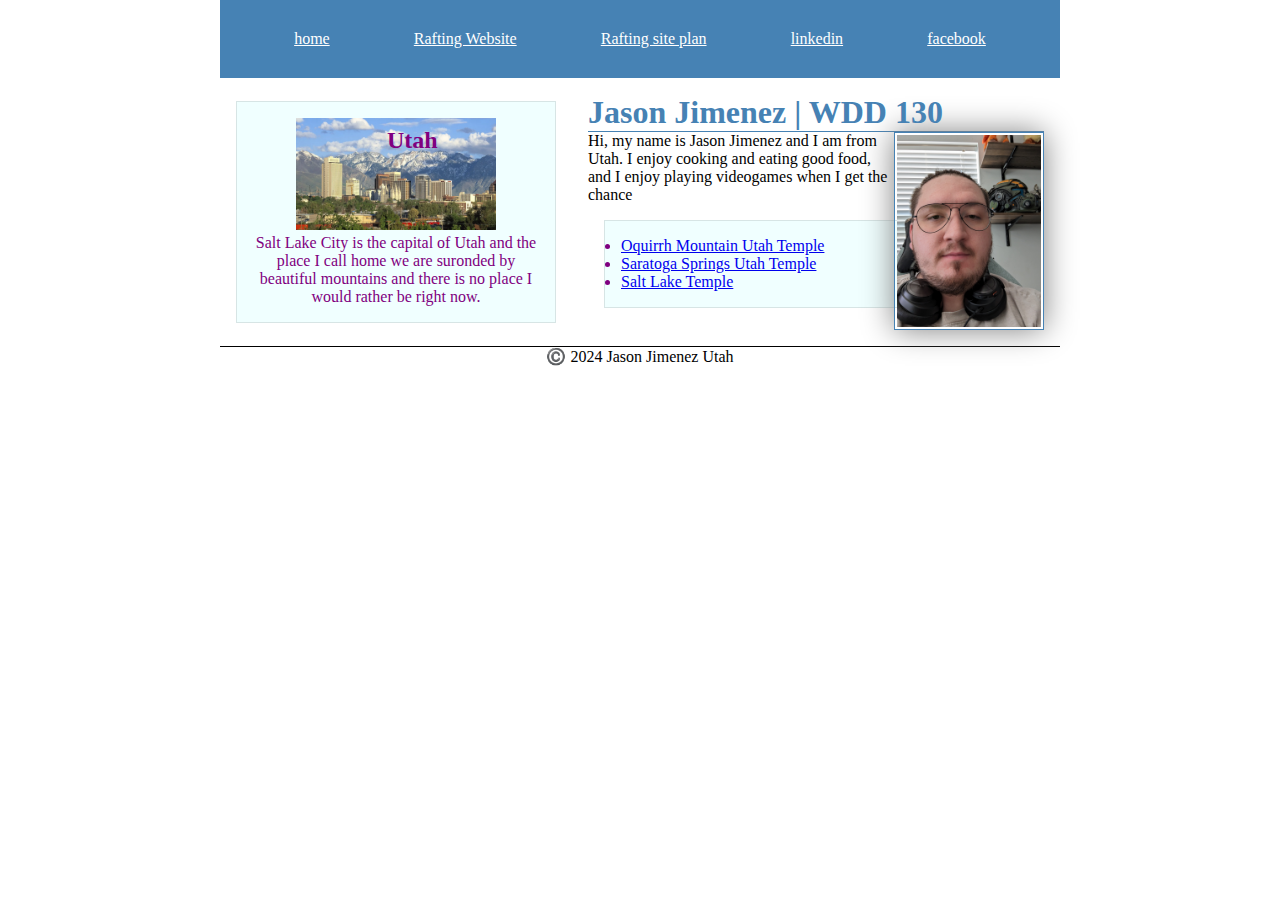
<file: index.html>
<!DOCTYPE html>
<html lang="en-US">
    <head>
        <meta charset="utf-8">
        <meta name="viewport" content="width=device-width,initial-scale=1.0">
        <title>Jason Jimenez | WDD 130</title>
        <meta name="description" content="Jason Jimenez WDD 130 My home page to learning web development">
        <meta name="author" content="Jason Jimenez">
        <link rel="stylesheet" href="styles/styles.css">
    </head>
    <body>
        <header>
            <nav>
                <a href="#">home</a>
                <a href="wwr/">Rafting Website</a>
                <a href="wwr/site-plan-rafting.html">Rafting site plan</a>
                <a href="https://linkedin.com">linkedin</a>
                <a href="https://facebook.com">facebook</a>
            </nav>
        </header>
        <div class="grid">
            <main>
                <h1>Jason Jimenez | WDD 130</h1>
                <img src="images/profile.jpg" alt="Hello, my name is Jason Jimenez" width="200">
                <p>Hi, my name is Jason Jimenez and I am from Utah.
                     I enjoy cooking and eating good food, and I enjoy playing videogames when I get the chance</p>
                <ul class="box">
                    <li><a href="https://www.churchofjesuschrist.org/temples/details/oquirrh-mountain-utah-temple?lang=eng" target="_blank">Oquirrh Mountain Utah Temple</a></li>
                    <li><a href="https://www.churchofjesuschrist.org/temples/details/saratoga-springs-utah-temple?lang=eng" target="_blank">Saratoga Springs Utah Temple</a></li>
                    <li><a href="https://www.churchofjesuschrist.org/temples/details/salt-lake-temple?lang=eng" target="_blank">Salt Lake Temple</a></li>
                </ul>
            </main>
            <aside class="box">
                <h2>Utah</h2>
                <img src="images/slc.webp" alt="Salt lake City">
                <p>Salt Lake City is the capital of Utah and the place I call home 
                    we are suronded by beautiful mountains and there is no place I would rather be right now.
                </p>
            </aside>
        </div>
  
        <footer>
            <p>©️ 2024 Jason Jimenez Utah</p>
        </footer>
    </body>
    <!--6/27/2024-->
</html>
</file>
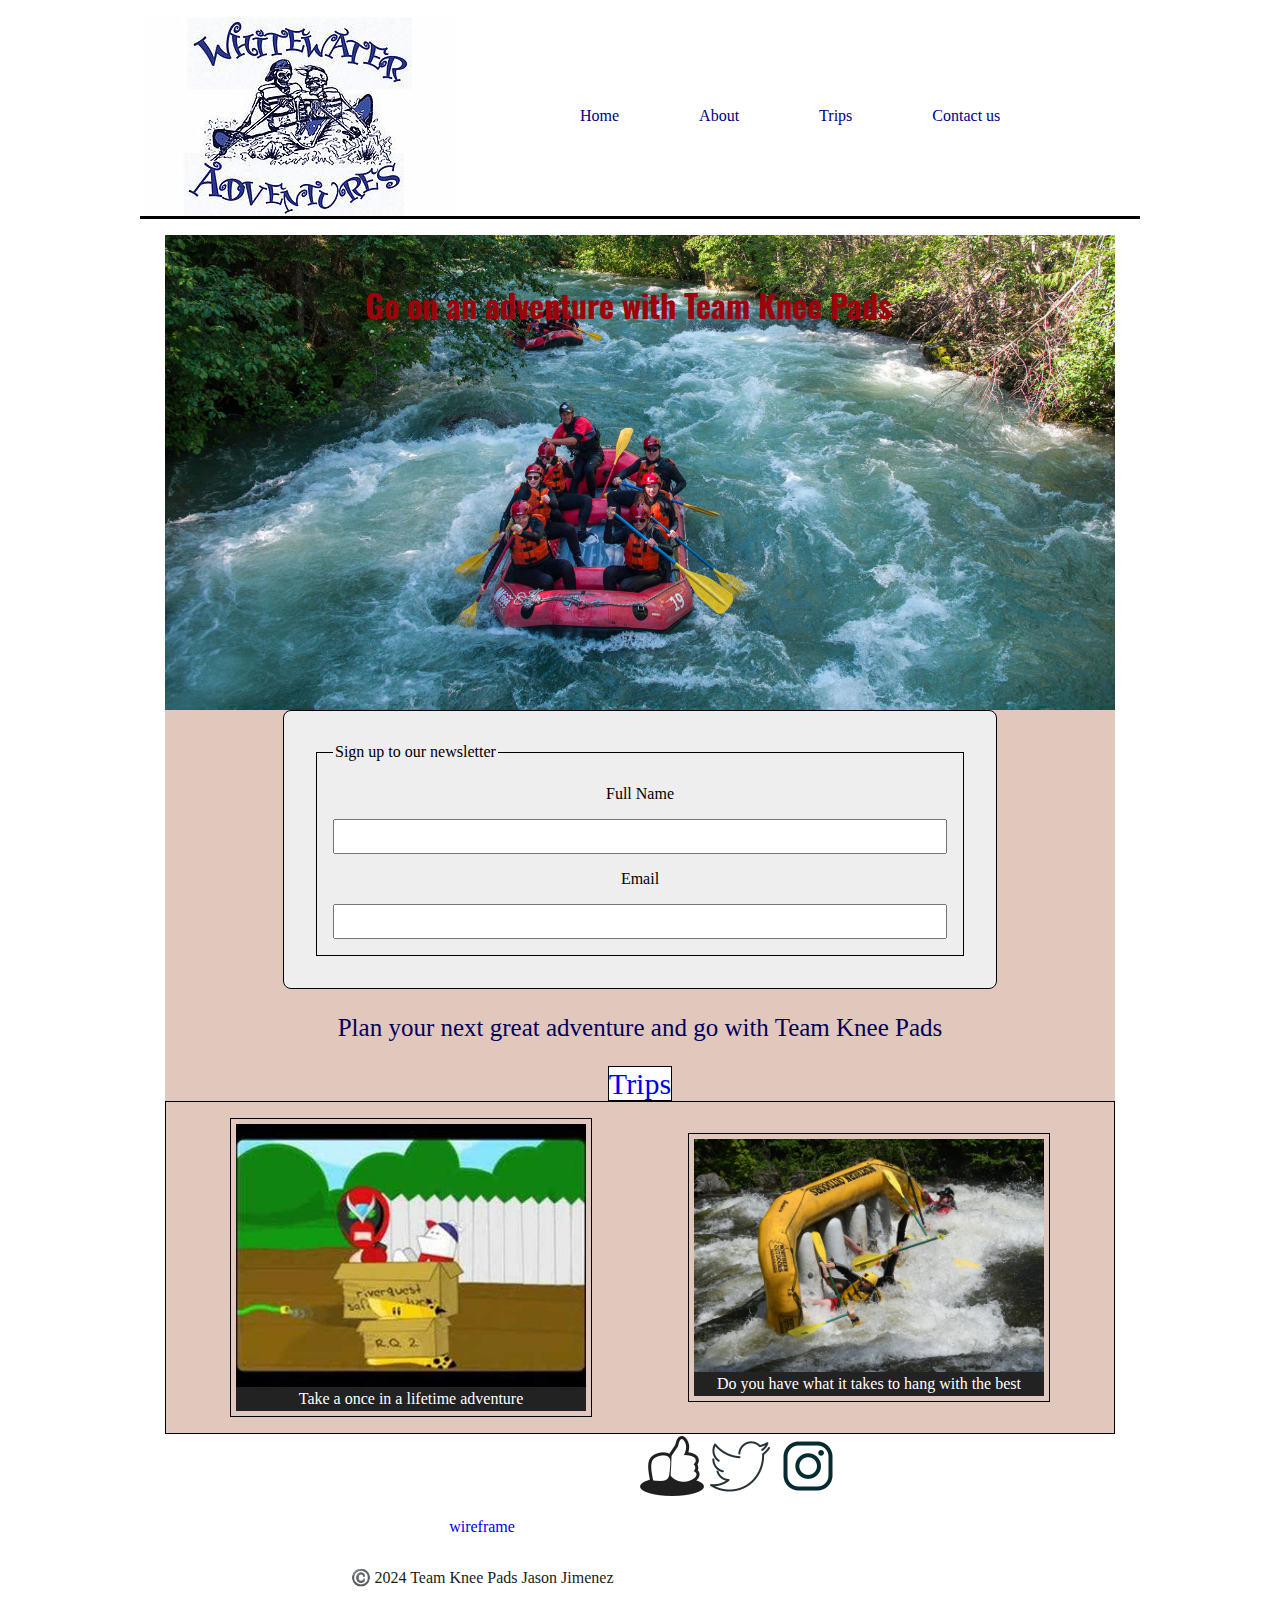
<file: wwr/index.html>
<!DOCTYPE html>
<html lang="en">
<head>
    <meta charset="UTF-8">
    <meta name="viewport" content="width=device-width, initial-scale=1.0">
    <title>Team Knee Pads: White Water Rafting</title>
    <meta name="description" content="Team Knee Pads White Water Rafting">
    <meta name="author" content="Jason Jimenez">
    <link rel="stylesheet" href="styles/rafting.css">
</head>
<body>
    <header>
        <img src="images/logo.jpg" alt="white water adventure">
        <nav class="navigation">
            <a href="index.html">Home</a>
            <a href="about.html">About</a>
            <a href="trips.html">Trips</a>
            <a href="contact.html">Contact us</a>
        </nav>
    </header>
    <main>
        <div class="hero">
            <img src="images/whitewater-rafting-tours-4.jpg" alt="Hero banner">
            <h1>Go on an adventure with Team Knee Pads</h1>

        </div>
        <form>
            <fieldset>
                <legend>Sign up to our newsletter</legend>
                <label for="fullname">Full Name</label>
                <input type="text" name="fullname" id="fullname">
                <label for="useremail">Email</label>
                <input type="email" name="useremail" id="useremail">
            </fieldset>
        </form>
        <div class="cta">
            <p>Plan your next great adventure and go with Team Knee Pads</p>
            <a href="trips.html">Trips</a>
        </div>
        <section class="container5">
            <figure>
                <img src="images/hsr.jpg" alt="strongbadian river adventure">
                <figcaption>Take a once in a lifetime adventure</figcaption>
            </figure>
            <figure>
                <img src="images/flip.webp" alt="flipped raft">
                <figcaption>Do you have what it takes to hang with the best</figcaption>
            </figure>

        </section>

    </main>
    <footer>
        <nav class="sociallinks">
            <a href="https://facebook.com">
                <img src="images/handrawn_Like_facebook-64.webp" alt="facebook">
            </a>
            <a href="https://twitter.com">
                <img src="images/bird.webp" alt="twitter">
            </a>
            <a href="https://instagram.com">
                <img src="images/camera.webp" alt="camera">
            </a>

        </nav>
        <p><a href="https://app.moqups.com/a94jmXk0yo9f7MYI99YoCuDi23VyGCHO/view/page/ad64222d5">wireframe</a></p>
        <p> ©️ 2024 Team Knee Pads Jason Jimenez</p>

    </footer>
</body>
</html>
</file>
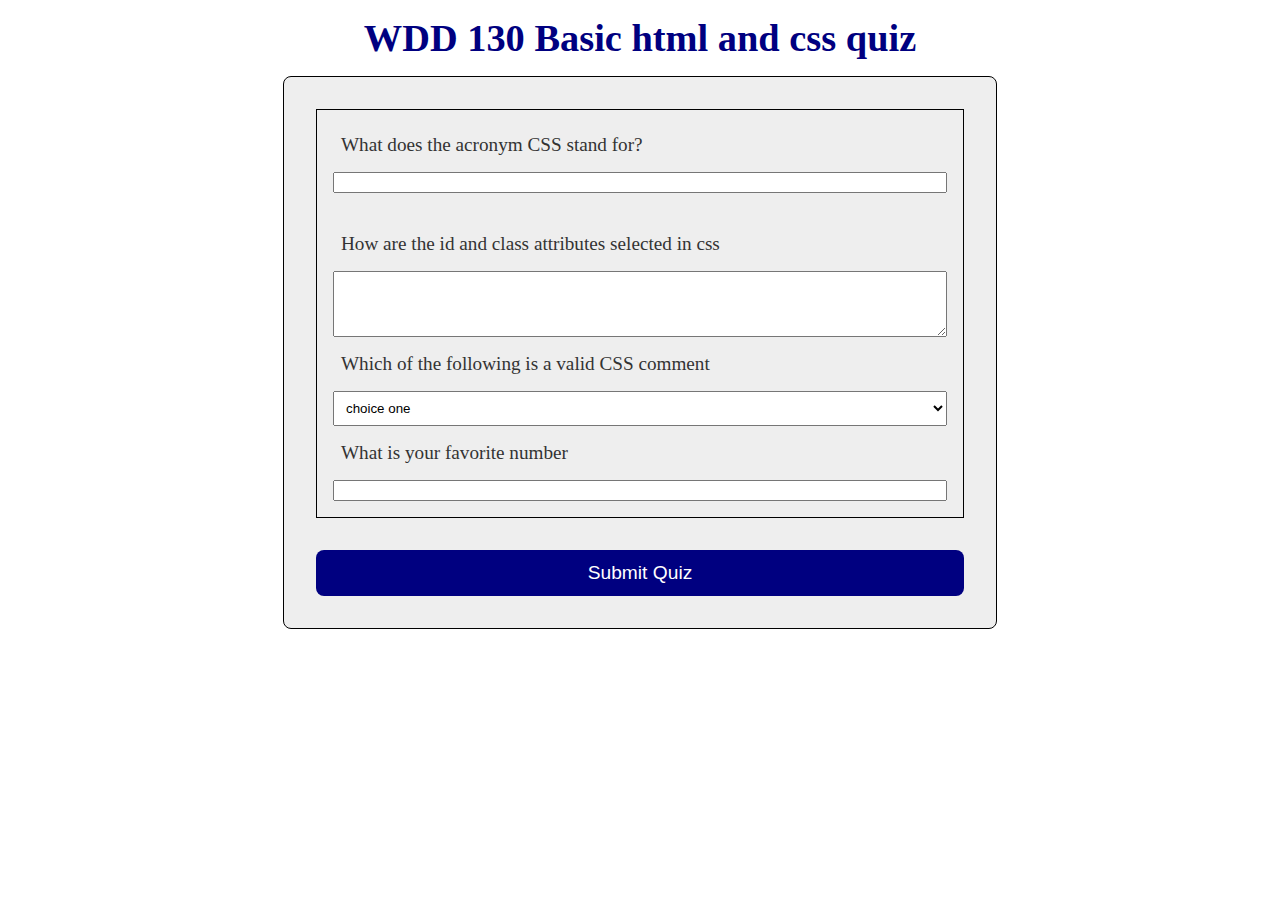
<file: quiz.html>
<!DOCTYPE html>
<html lang="en">
<head>
    <meta charset="UTF-8">
    <meta name="viewport" content="width=device-width, initial-scale=1.0">
    <title>WDD 130 Quiz</title>
    <meta name="description" content="Jason Jimenez WDD 130 quiz">
    <meta name="author" content="Jason Jimenez">
    <link rel="stylesheet" href="styles/quiz.css">
</head>
<body>
    <header>
        <h1>WDD 130 Basic html and css quiz</h1>
    </header>
    <main>
        <form>
            <fieldset>
                <label for="q1">What does the acronym CSS stand for?</label>
                <input type="text" name="q1" id="q1">
                <label for="q2"></label>
                <label for="q2">How are the id and class attributes selected in css</label>
                <textarea name="q2" id="q2" rows="4"></textarea>
                <label for="q3">Which of the following is a valid CSS comment</label>
                <select name="q3" id="q3">
                    <option value="choice one">choice one</option>
                    <option value="choice two">choice two</option>
                    <option value="choice three">choice three</option>
                </select>
                <label for="q4">What is your favorite number</label>
                <input type="number" name="q4" id="q4">
            </fieldset>
            <button type="submit">Submit Quiz</button>
        </form>

    </main>

    
</body>
</html>
</file>
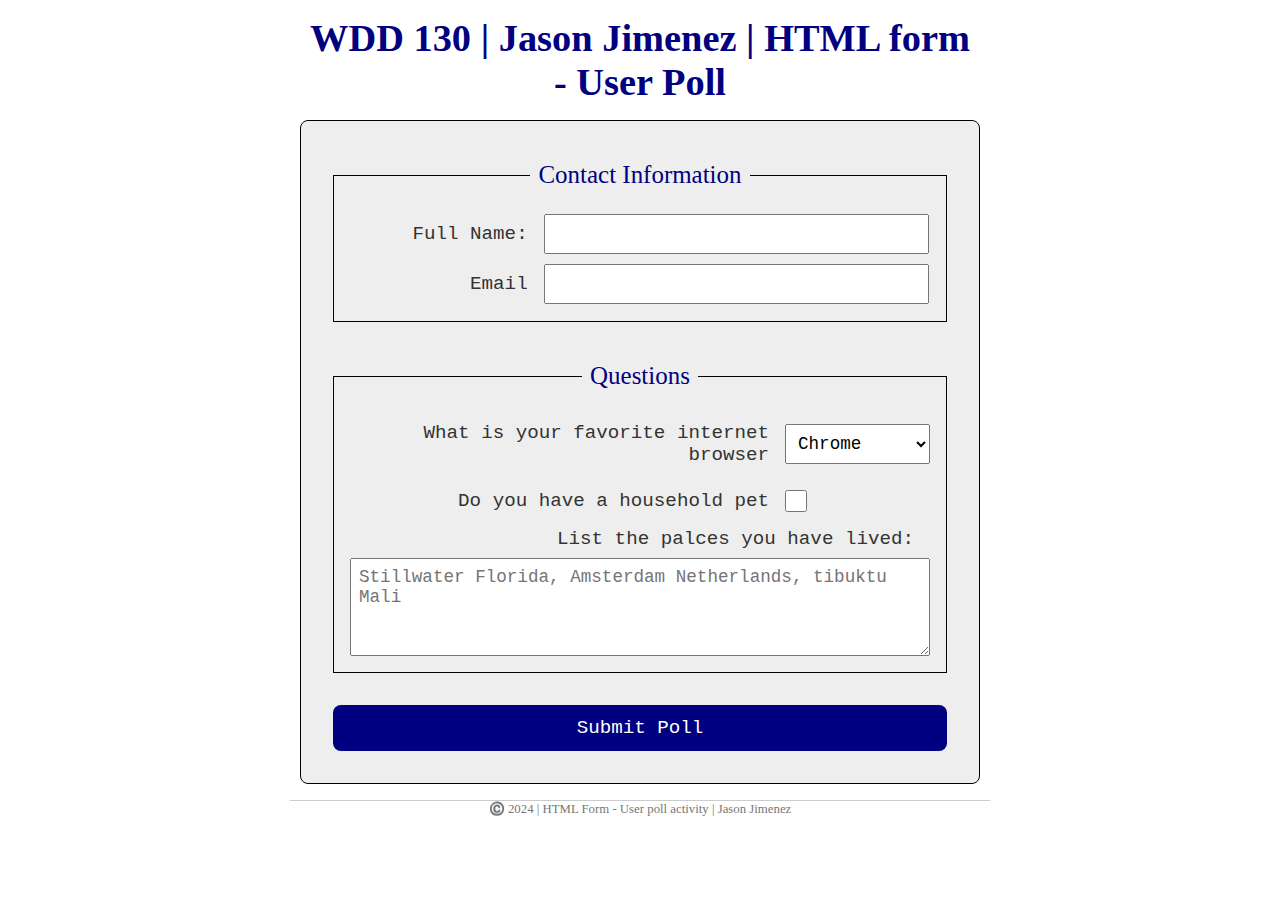
<file: week05/poll-form.html>
<!DOCTYPE html>
<html lang="en">
<head>
    <meta charset="UTF-8">
    <meta name="viewport" content="width=device-width, initial-scale=1">
    <title>Wdd 130 | Html form - User Poll</title>
    <link rel="stylesheet" href="styles/poll-form.css">
</head>
<body>
    <header>
        <h1>WDD 130 | Jason Jimenez | HTML form - User Poll</h1>
    </header>
    <main>
        <form>
            <fieldset>
                <legend>Contact Information</legend>
                <div class="form-item column2">
                    <label for="fullname">Full Name:</label>
                    <input type="text" id="fullname" name="fullname">
                </div>
                <div class="form-item column2">
                    <label for="useremail">Email</label>
                    <input type="email" id="useremail" name="useremail">
                </div>
            </fieldset>
            <fieldset>
                <legend>Questions</legend>
                <div class="form-item column1">
                    <label for="browser">What is your favorite internet browser</label>
                    <select id="browser" name="browser">
                        <option value="chrome">Chrome</option>
                        <option value="firefox">Firefox</option>
                        <option value="safari">Safari</option>
                        <option value="edge">Edge</option>
                        <option value="brave">Brave</option>
                        <option value="other">Other</option>
                    </select>
                </div>
                <div class="form-item column1">
                    <label for="pet">Do you have a household pet</label>
                    <input type="checkbox" id="pet" name="pet">
                </div>
                
                <label for="feedback">List the palces you have lived:</label>
                <textarea name="feedback" id="feedback" rows="4" placeholder="Stillwater Florida, Amsterdam Netherlands, tibuktu Mali"></textarea>
            </fieldset>
            <button type="submit">Submit Poll</button>
        </form>

    </main>
    <footer>
        <p>©️ 2024 | HTML Form - User poll activity | Jason Jimenez</p>
    </footer>
</body>
</html>
</file>
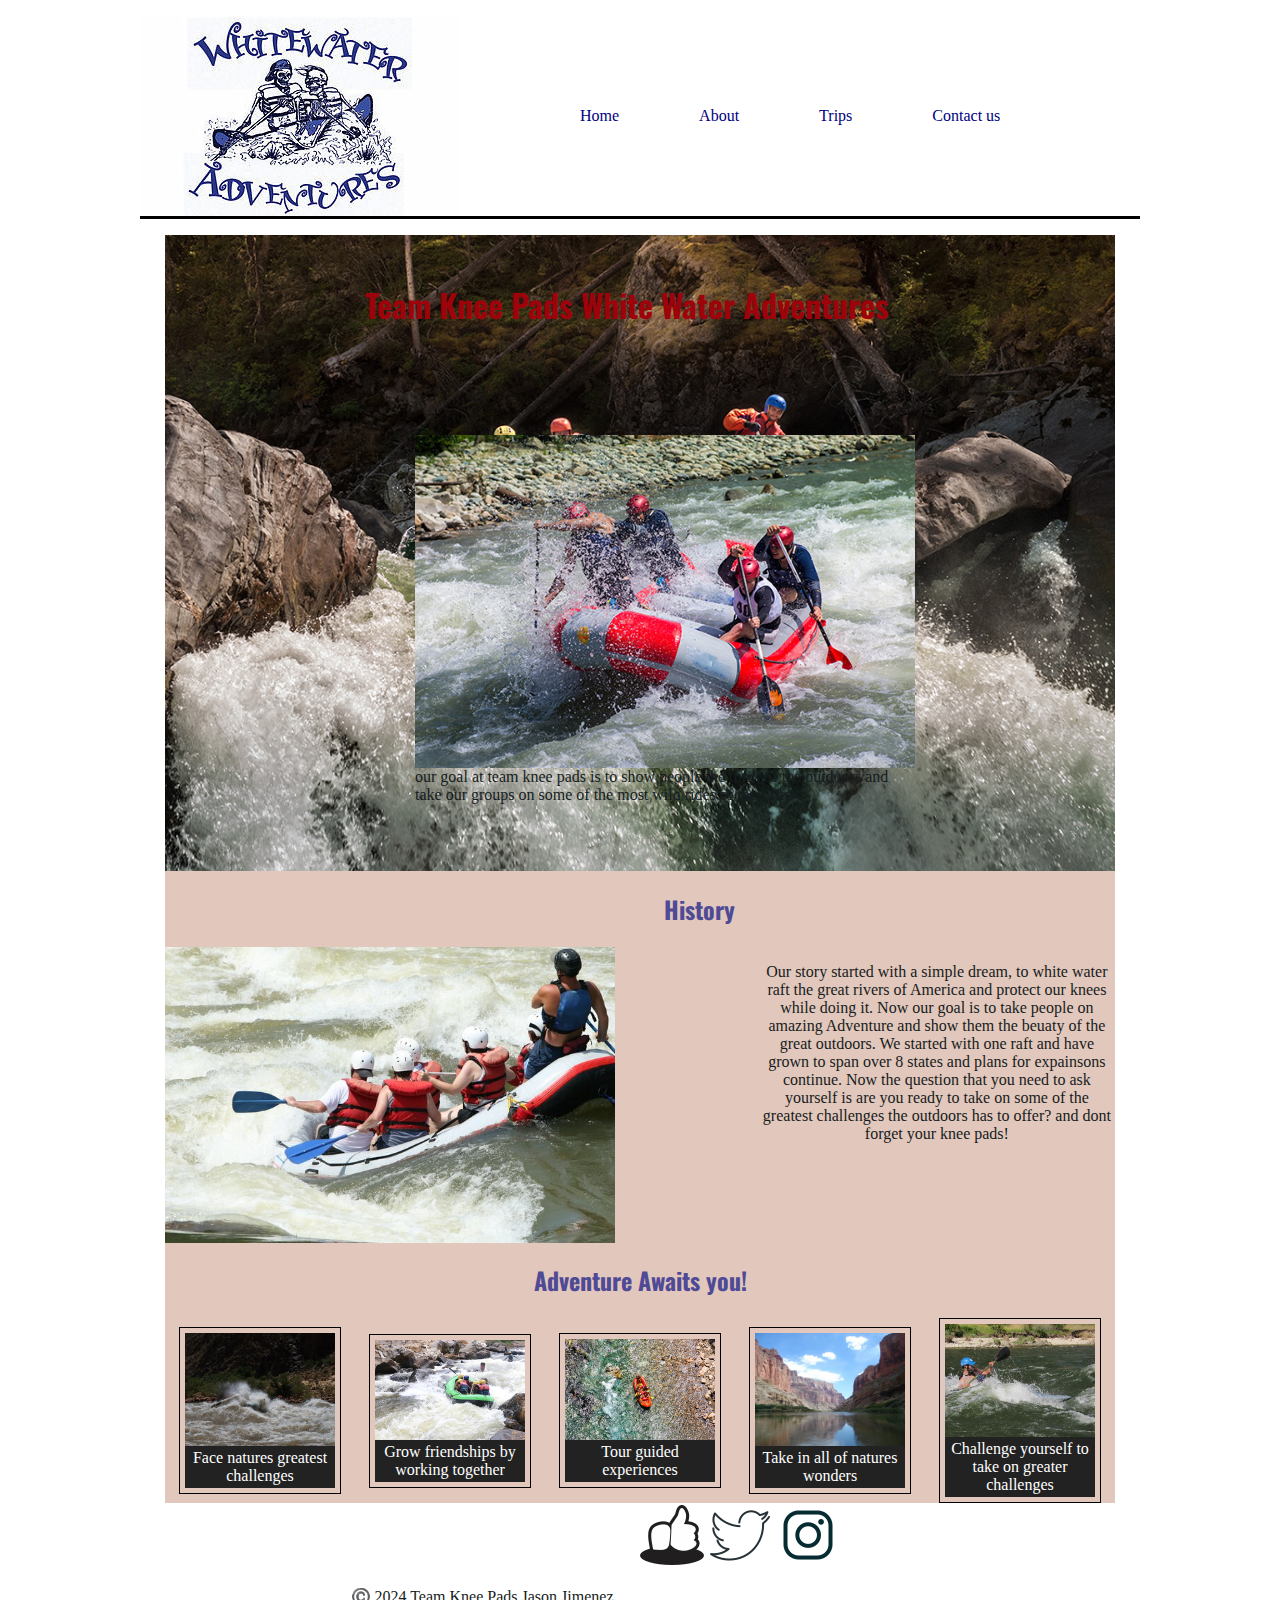
<file: wwr/about.html>
<!DOCTYPE html>
<html lang="en">
<head>
    <meta charset="UTF-8">
    <meta name="viewport" content="width=device-width, initial-scale=1.0">
    <title>Team Knee Pads: About Us</title>
    <meta name="description" content="About page for wwr">
    <meta name="author" content="Jason Jimenez">
    <link rel="stylesheet" href="styles/rafting.css">
</head>
<body>
    <header>
        <img src="images/logo.jpg" alt="white water adventure">
        <nav class="navigation">
            <a href="index.html">Home</a>
            <a href="about.html">About</a>
            <a href="trips.html">Trips</a>
            <a href="contact.html">Contact us</a>
        </nav>
    </header>
    <main>
        <div class="hero">
            <img src="images/hero_image.jpg" alt="hero image banner">
            <h1>Team Knee Pads White Water Adventures</h1>
            <article>
                <img src="images/rafting.jpg" alt="white water rafting">
                <p>our goal at team knee pads is to show people the thrill of the 
                    outdoors and take our groups on some of the most wild rides of their life
                </p>
            </article>
        </div>
        <section class="container">
            <h2>History</h2>
            <img src="images/history.jpg" alt="our story">
            <p>Our story started with a simple dream, to white water raft the great rivers of America
                and protect our knees while doing it. Now our goal is to take people on amazing Adventure
                and show them the beuaty of the great outdoors. We started with one raft and have grown to span 
                over 8 states and plans for expainsons continue. Now the question that you need to ask yourself 
                is are you ready to take on some of the greatest challenges the outdoors has to offer? and dont 
                forget your knee pads!
            </p>
        </section>
        <section class="container2">
            <h2>Adventure Awaits you!</h2>
            <figure>
                <img src="images/hermit1.jpg" alt="water">
                <figcaption>Face natures greatest challenges</figcaption>
            </figure>
            <figure>
                <img src="images/rafting2_600.jpg" alt="Rafting">
                <figcaption>Grow friendships by working together</figcaption>
            </figure>
            <figure>
                <img src="images/rafting6_600.jpg" alt="rafting">
                <figcaption>Tour guided experiences</figcaption>
            </figure>
            <figure>
                <img src="images/river-narrow.jpg" alt="scenery">
                <figcaption>Take in all of natures wonders</figcaption>
            </figure>
            <figure>
                <img src="images/salmon-kayak2.jpg" alt="kayak">
                <figcaption>Challenge yourself to take on greater challenges</figcaption>
            </figure>

        </section>

    </main>
    <footer>
        <nav class="sociallinks">
            <a href="https://facebook.com">
                <img src="images/handrawn_Like_facebook-64.webp" alt="facebook">
            </a>
            <a href="https://twitter.com">
                <img src="images/bird.webp" alt="twitter">
            </a>
            <a href="https://instagram.com">
                <img src="images/camera.webp" alt="camera">
            </a>

        </nav>
        <p> ©️ 2024 Team Knee Pads Jason Jimenez</p>

    </footer>
</body>
</html>
</file>
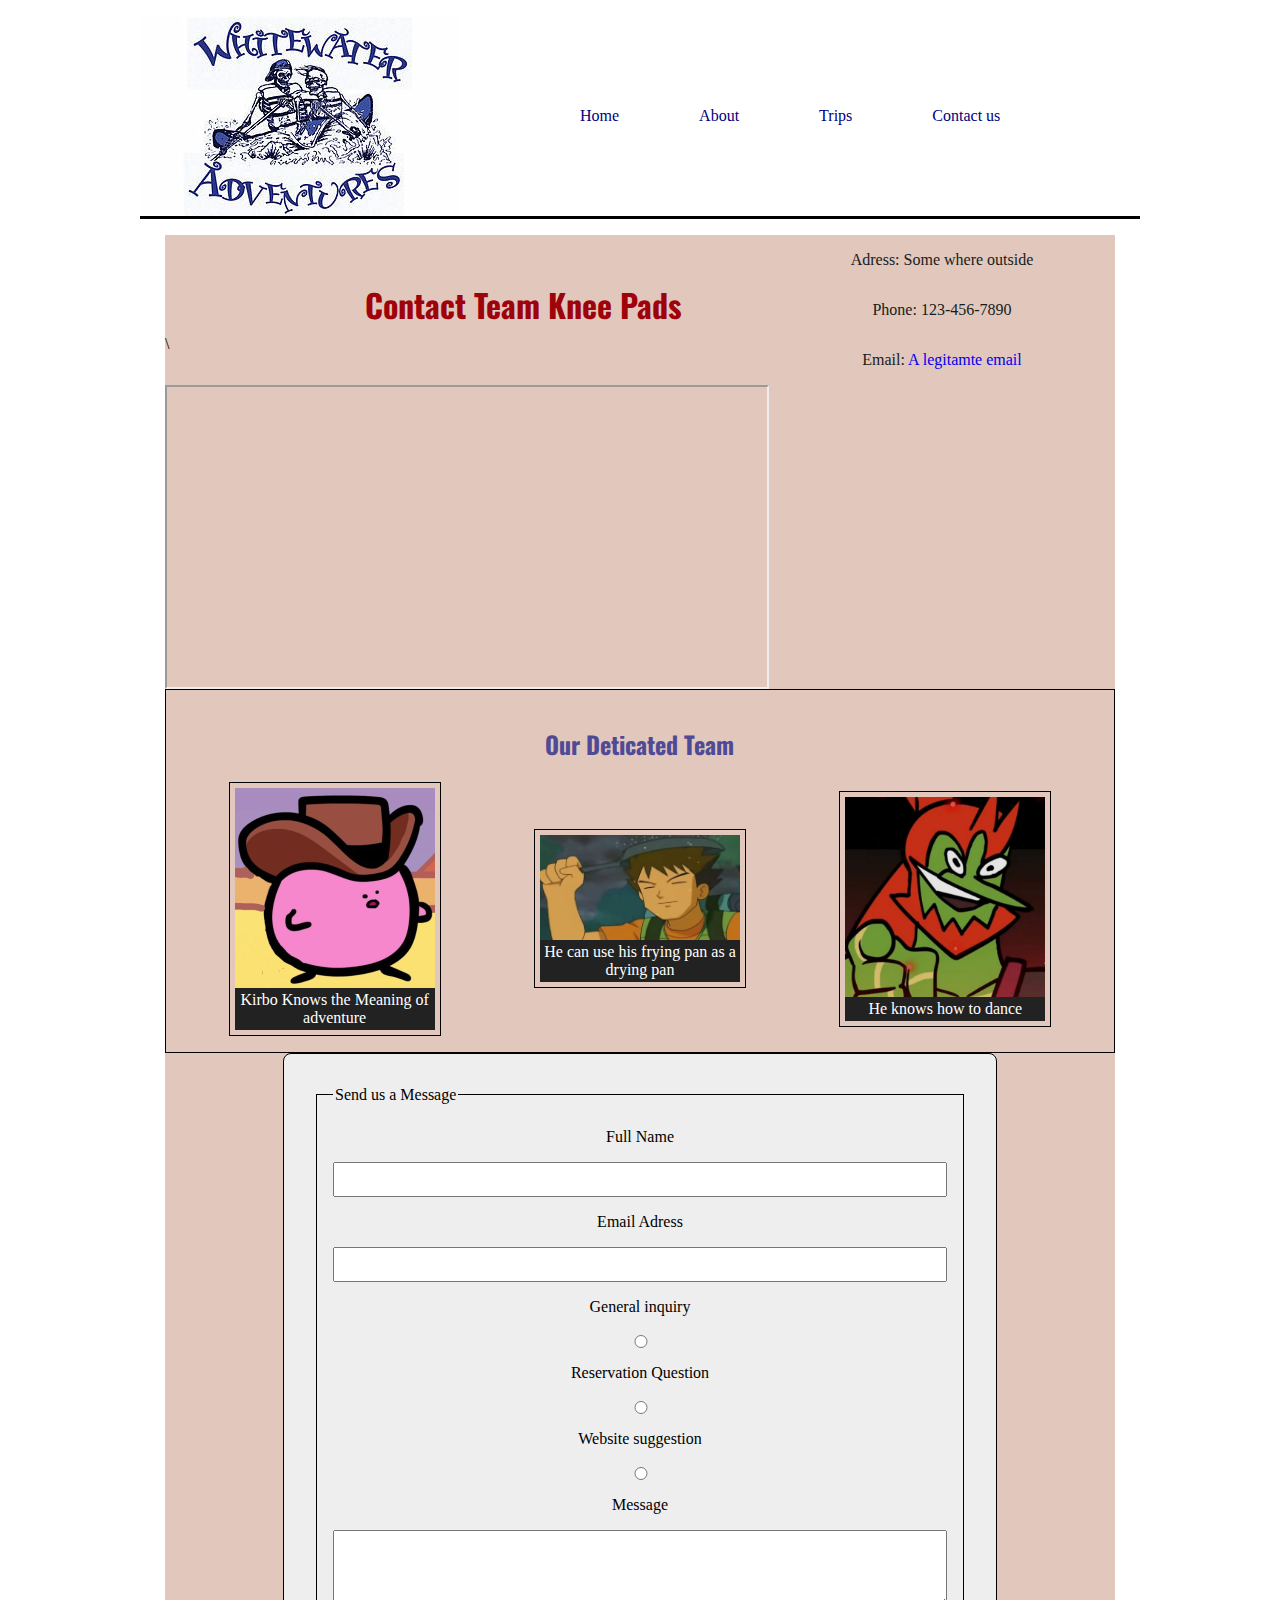
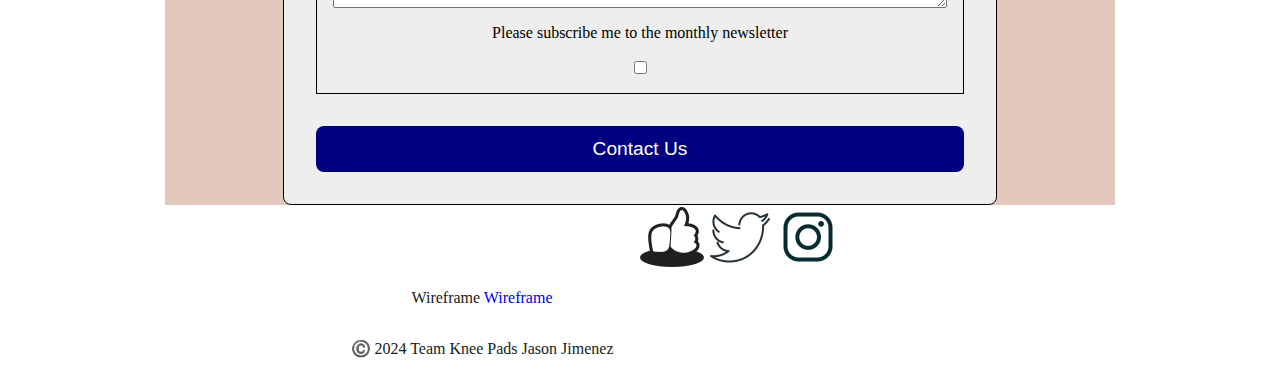
<file: wwr/contact.html>
<!DOCTYPE html>
<html lang="en">
<head>
    <meta charset="UTF-8">
    <meta name="viewport" content="width=device-width, initial-scale=1.0">
    <title>Team Knee Pads: Contact Us</title>
    <meta name="description" content="Contact team knee pads">
    <meta name="author" content="Jason Jimenez">
    <link rel="stylesheet" href="styles/rafting.css">
</head>
<body>
    <header>
        <img src="images/logo.jpg" alt="white water adventure">
        <nav class="navigation">
            <a href="index.html">Home</a>
            <a href="about.html">About</a>
            <a href="trips.html">Trips</a>
            <a href="contact.html">Contact us</a>
        </nav>
    </header>
    <main>
      <div class="container4">
        <h1>Contact Team Knee Pads</h1>
        <p>Adress: Some where outside</p>
        <p>Phone: 123-456-7890</p>\
        <p>Email: <a href="eamil">A legitamte email</a></p>
        <iframe src="https://www.google.com/maps/embed?pb=!1m18!1m12!1m3!1d9750.822674113924!2d-110.79093318633453!3d43.39924774347928!2m3!1f0!2f0!3f0!3m2!1i1024!2i768!4f13.1!3m3!1m2!1s0x53531a58fccf7f4b%3A0x3d1c01cbb13a835c!2sJackson%2C%20WY!5e0!3m2!1sen!2sus!4v1720831646230!5m2!1sen!2sus" width="600" height="300" allowfullscreen="" loading="lazy" referrerpolicy="no-referrer-when-downgrade"></iframe>
      </div>
      <section class="container3">
        <h2>Our Deticated Team</h2>
        <figure>
            <img src="images/kirbo.jpg" alt="kirbo">
            <figcaption>Kirbo Knows the Meaning of adventure</figcaption>
        </figure>
        <figure>
            <img src="images/brock.webp" alt="brock the rock">
            <figcaption>He can use his frying pan as a drying pan</figcaption>
        </figure>
        <figure>
            <img src="images/gannon.jpg" alt="gannon">
            <figcaption>He knows how to dance</figcaption>
        </figure>
      </section>
      <form>
        <fieldset>
            <legend>Send us a Message</legend>
            <label for="fullname">Full Name</label>
            <input type="text" id="fullname" name="fullname">
            <label for="useremail">Email Adress</label>
            <input type="email" name="useremail" id="useremail">
            <label for="inquiry">General inquiry</label>
            <input type="radio" name="inquiry" id="inquiry">
            <label for="question">Reservation Question</label>
            <input type="radio" name="question" id="question">
            <label for="suggestion">Website suggestion</label>
            <input type="radio" name="suggestion" id="suggestion">
            <label for="Message">Message</label>
            <textarea name="Message" id="Message" rows="4"></textarea>
            <label for="subscribe">Please subscribe me to the monthly newsletter</label>
            <input type="checkbox" name="subscribe" id="subscribe">

        </fieldset>
        <button type="submit">Contact Us</button>
      </form>

    </main>
    <footer>
        <nav class="sociallinks">
            <a href="https://facebook.com">
                <img src="images/handrawn_Like_facebook-64.webp" alt="facebook">
            </a>
            <a href="https://twitter.com">
                <img src="images/bird.webp" alt="twitter">
            </a>
            <a href="https://instagram.com">
                <img src="images/camera.webp" alt="camera">
            </a>

        </nav>
        <p>Wireframe <a href="https://app.moqups.com/RV5WG7GuAFUJLCOiC4oY8WVk84UvA0If/view/page/ad64222d5">Wireframe</a></p>
        <p> ©️ 2024 Team Knee Pads Jason Jimenez</p>

    </footer>
</body>
</html>
</file>
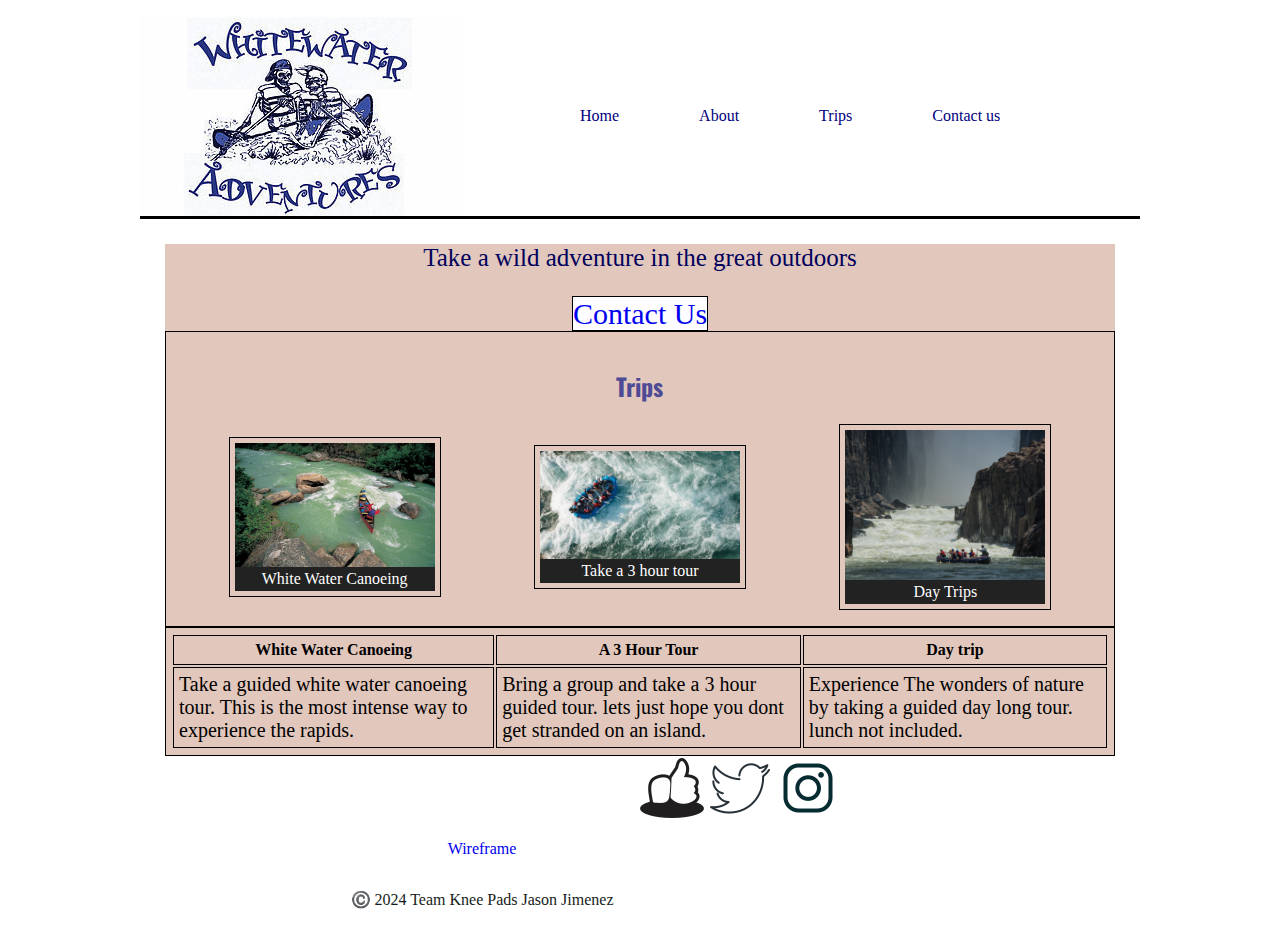
<file: wwr/trips.html>
<!DOCTYPE html>
<html lang="en">
<head>
    <meta charset="UTF-8">
    <meta name="viewport" content="width=device-width, initial-scale=1.0">
    <title>Team Knee Pads: Trips</title>
    <meta name="description" content="Team knee pads trips">
    <meta name="author" content="Jason Jimenez">
    <link rel="stylesheet" href="styles/rafting.css">
</head>
<body>
    <header>
        <img src="images/logo.jpg" alt="white water adventure">
        <nav class="navigation">
            <a href="index.html">Home</a>
            <a href="about.html">About</a>
            <a href="trips.html">Trips</a>
            <a href="contact.html">Contact us</a>
        </nav>
    </header>
    <main>
        <div class="cta">
            <p>Take a wild adventure in the great outdoors</p>
            <a href="contact.html">Contact Us</a>
        </div>
        <section class="container3">
            <h2>Trips</h2>
            <figure>
                <img src="images/wwc.jpg" alt="White water canoeing">
                <figcaption>White Water Canoeing</figcaption>
            </figure>
            <figure>
                <img src="images/wwr-trips.jpg" alt="3 hour tour">
                <figcaption>Take a 3 hour tour</figcaption>
            </figure>
            <figure>
                <img src="images/rafting-whitewater-rapid.jpg" alt="wwr">
                <figcaption>Day Trips</figcaption>
            </figure>
        </section>
        <table>
            <tr>
                <th>White Water Canoeing</th>
                <th>A 3 Hour Tour</th>
                <th>Day trip</th>
            </tr>
            <tr>
                <td>Take a guided white water canoeing tour. This is the most intense way to experience the rapids.</td>
                <td>Bring a group and take a 3 hour guided tour. lets just hope you dont get stranded on an island.</td>
                <td>Experience The wonders of nature by taking a guided day long tour. lunch not included.</td>
            </tr>
        </table>

    </main>
    <footer>
        <nav class="sociallinks">
            <a href="https://facebook.com">
                <img src="images/handrawn_Like_facebook-64.webp" alt="facebook">
            </a>
            <a href="https://twitter.com">
                <img src="images/bird.webp" alt="twitter">
            </a>
            <a href="https://instagram.com">
                <img src="images/camera.webp" alt="camera">
            </a>

        </nav>
        <p> <a href="https://app.moqups.com/a94jmXk0yo9f7MYI99YoCuDi23VyGCHO/view/page/ad64222d5">Wireframe</a></p>
        <p> ©️ 2024 Team Knee Pads Jason Jimenez</p>

    </footer>
</body>
</html>
</file>
<file: styles/styles.css>
* {
    margin: 0;
    padding: 0;
    box-sizing: border-box;
}
nav {
    background-color: steelblue;
    padding: 10px;
    display: flex;
    justify-content: space-evenly;
    align-items: center;
}
nav a {
    color: white;
    display: block;
    padding: 20px;
}
h1 {
    color: steelblue;
    border-bottom: 1px solid steelblue;
}
main img {
    float: right;
    width: 150px;
    height: auto;
    border: 1px solid steelblue;
    padding: 2px;
    box-shadow: 0 0 30px gray;
}
p {
    padding: 0;
}


aside {
    position: relative;
    width: 20rem;
    text-align: center;
    grid-column: 1/2;
    grid-row: 1/2;
}
aside img {
    width: 200px;
    height: auto;
}
aside h2{
    position: absolute;
    top: 25px;
    left: 150px;
}
footer {
    margin-top: 15px;
    border-top: 1px solid black;
    text-align: center;
}

/* Class Selectors */

.box {
    margin: 1rem;
    border: 1px solid rgba(0, 0, 0, 0.1);
    padding: 1rem;
    background-color: azure;
    color: purple;
}

header, .grid, footer {
    max-width: 840px;
    margin: 0 auto;
}

.grid {
    display: grid;
    align-items: center;
}
main{
    grid-column: 2/3;
    margin: 1rem;
}
</file>
<file: wwr/styles/rafting.css>
@import url('https://fonts.googleapis.com/css2?family=Oswald:wght@200..700&family=Titillium+Web:ital,wght@0,200;0,300;0,400;0,600;0,700;0,900;1,200;1,300;1,400;1,600;1,700&display=swap');

:root {
    --primary-color: #161c20;
    --secondary-color: #D1CCDC;
    --accent1-color: #F5EDF0;
    --accent2-color: #4f4a96;

    --heading-font: 'oswald', serif;
    --paragraph-font: 'titillium', serif;
}

h2 {
    font-family: var(--heading-font);
    color: var(--accent2-color);
}
p {
    font-family: var(--paragraph-font);
    color: var(--primary-color);
    
}

main {
    max-width: 950px;
    margin: auto;
    background-color: rgb(226, 199, 188);
}

div {
    position: relative;
}

h1 {
    position: absolute;
    top: 25px;
    left: 200px;
    font-family: var(--heading-font);
    color: rgb(158, 2, 10);

}

article  {
    position: absolute;
    top: 200px;
    left: 250px;
    display: block;
    width: 500px;
    
    
    
    
}
article img {
    
    float: right;
    width: 100px;
}

.hero img{
    display: block;
    width: 100%;
    height: auto;
}

a{
    text-decoration: none;
}

header {
    margin: 1rem auto;
    display: grid;
    grid-template-columns: 2fr 3fr;
    align-items: center;
    border-bottom: solid black;
    max-width: 1000px;
    
}



.navigation {
    display: flex;
}

.navigation a {
    display: block;
    padding: 40px;
    color: navy;
}

.navigation a:hover {
    color: red;
    font-weight: 600;
}

.container {
    display: grid;
    grid-template-columns: 4fr 1fr 3fr;

}

.container h2 {
    grid-column: 2;
    text-align: center;
}
.container img {
    grid-column: 1;
    width: 450px;
    height: auto;
}
.container p {
    grid-column: 3;
    text-align: center;
    
}

.container2 figure {
    border: thin black solid;
    display: flex;
    flex-flow: column;
    padding: 5px;
    max-width: 150px;
    margin: auto;
    grid-row: 2;
}
.container2 figcaption {
    background-color: #222;
    color: #fff;
    padding: 3px;
    text-align: center;
}
.container2 {
    display: grid;
    grid-template-columns: 1fr 1fr 1fr 1fr 1fr;
}
.container2 h2 {
    grid-column: 2/5;
    text-align: center;
}
footer {
    display: grid;
    grid-template-columns: repeat(4, 1fr);
    
}
footer nav {
    grid-column: 3;
}
footer p {
    grid-column: 2;
    text-align: center;
}

.container3 figure {
    border: thin black solid;
    display: flex;
    flex-flow: column;
    padding: 5px;
    max-width: 200px;
    margin: auto;
    grid-row: 2;
}
.container3 figcaption {
    background-color: #222;
    color: #fff;
    padding: 3px;
    text-align: center;
}
.container3 {
    padding: 1rem;
    display: grid;
    grid-template-columns: 1fr 1fr 1fr;
    border: 1px solid black;
}
.container3 h2 {
    grid-column: 2;
    text-align: center;
}
form {
    width: 680px;
    margin: 0 auto;
    padding: 1rem;
    border: 1px solid black;
    border-radius: 0.5rem;
    background-color: #eee;
    display: grid;
}
fieldset {
    display: grid;
    grid-gap: .5rem;
    margin: 1rem;
    border: 1px solid black;
    padding: 1rem;
}

button {
    margin: 1rem;
    background-color: navy;
    color: #fff;
    border: none;
    border-radius: .5rem;
    padding: .75rem;
    font-size: 1.2rem;
}
button:hover {
    background-color: purple;
}
label, input, textarea {
    padding: 8px;
}
label {
    text-align: center;
}
.container4 {
    display: grid;
    grid-template-columns: 1fr 1fr;

}

.container4 h1 {
    grid-column: 1;
    text-align: center;
}

.container4 p {
    grid-column: 2;
    text-align: center;
    
}
.cta {
    text-align: center;
    display: block;
}
.cta p {
    text-align: center;
    color: rgb(0, 0, 92);
    font-size: 25px;
}
.cta a {
    border: solid 1px black;
    text-align: center;
    background-color: #fdfcff;
    font-size: 30px;
}
.cta a:hover {
    background-color: aquamarine;
}
table, th, td {
    border: 1px solid black;
    padding: 5px;
}
td {
    font-size: 20px;
}
.container5 figure {
    border: thin black solid;
    display: flex;
    flex-flow: column;
    padding: 5px;
    max-width: 350px;
    margin: auto;
    grid-row: 2;
}
.container5 figcaption {
    background-color: #222;
    color: #fff;
    padding: 3px;
    text-align: center;
}
.container5 {
    padding: 1rem;
    display: grid;
    grid-template-columns: 1fr 1fr;
    border: 1px solid black;
}
</file>
<file: styles/quiz.css>
body {
    font-family: Georgia, 'Times New Roman', Times, serif;
    font-size: 1.2em;
    color: #333;
    background: #fff;
}
header {
    margin: 0 auto;
    width: 700px;
}
h1 {
    margin: 1rem;
    color: navy;
    text-align: center;
}

form {
    width: 680px;
    margin: 0 auto;
    padding: 1rem;
    border: 1px solid black;
    border-radius: 0.5rem;
    background-color: #eee;
    display: grid;
}
fieldset {
    display: grid;
    grid-gap: .5rem;
    margin: 1rem;
    border: 1px solid black;
    padding: 1rem;
}

button {
    margin: 1rem;
    background-color: navy;
    color: #fff;
    border: none;
    border-radius: .5rem;
    padding: .75rem;
    font-size: 1.2rem;
}
button:hover {
    background-color: purple;
}
label, input textarea, select {
    padding: 8px;
}
label {
    text-align: left;
}
</file>
<file: week05/styles/poll-form.css>
* {
    margin: 0;
    padding: 0;
    box-sizing: border-box;
}

body {
    font-family: Georgia, 'Times New Roman', Times, serif;
    font-size: 1.2em;
    color: #333;
    background: #fff;
}
header {
    margin: 0 auto;
    width: 700px;
}
h1 {
    margin: 1rem;
    color: navy;
    text-align: center;
}

form {
    width: 680px;
    margin: 0 auto;
    padding: 1rem;
    border: 1px solid black;
    border-radius: 0.5rem;
    background-color: #eee;
    display: grid;
}

fieldset {
    display: grid;
    grid-gap: .5rem;
    margin: 1rem;
    border: 1px solid black;
    padding: 1rem;
}
legend {
    padding: 0.5rem;
    color: navy;
    font-size: 1.3em;
    text-align: center;
}
label, input, button, select, textarea {
    font-family: 'Courier New', Courier, monospace;
}
label {
    text-align: right;
    padding-right: 1rem;
}
input, select, textarea {
    padding: 0.5rem;
    font-size: 1.1rem;
}
input[type='checkbox'] {
    width: 22px;
    height: 22px;
    vertical-align: bottom;
}
button {
    margin: 1rem;
    background-color: navy;
    color: #fff;
    border: none;
    border-radius: .5rem;
    padding: .75rem;
    font-size: 1.2rem;
}
button:hover {
    background-color: darkgreen;
}
footer{
    margin: 1rem auto 0;
    width: 700px;
    text-align: center;
    font-size: 0.8rem;
    color: #777;
    border-top: 1px solid #ccc;
}

.form-item {
    display: grid;
    align-items: center;
}
.column1 {
    grid-template-columns: 3fr 1fr;
    margin: 0.5rem 0;
}
.column2 {
    grid-template-columns: 1fr 2fr;
    margin: 1px;
}
</file>
